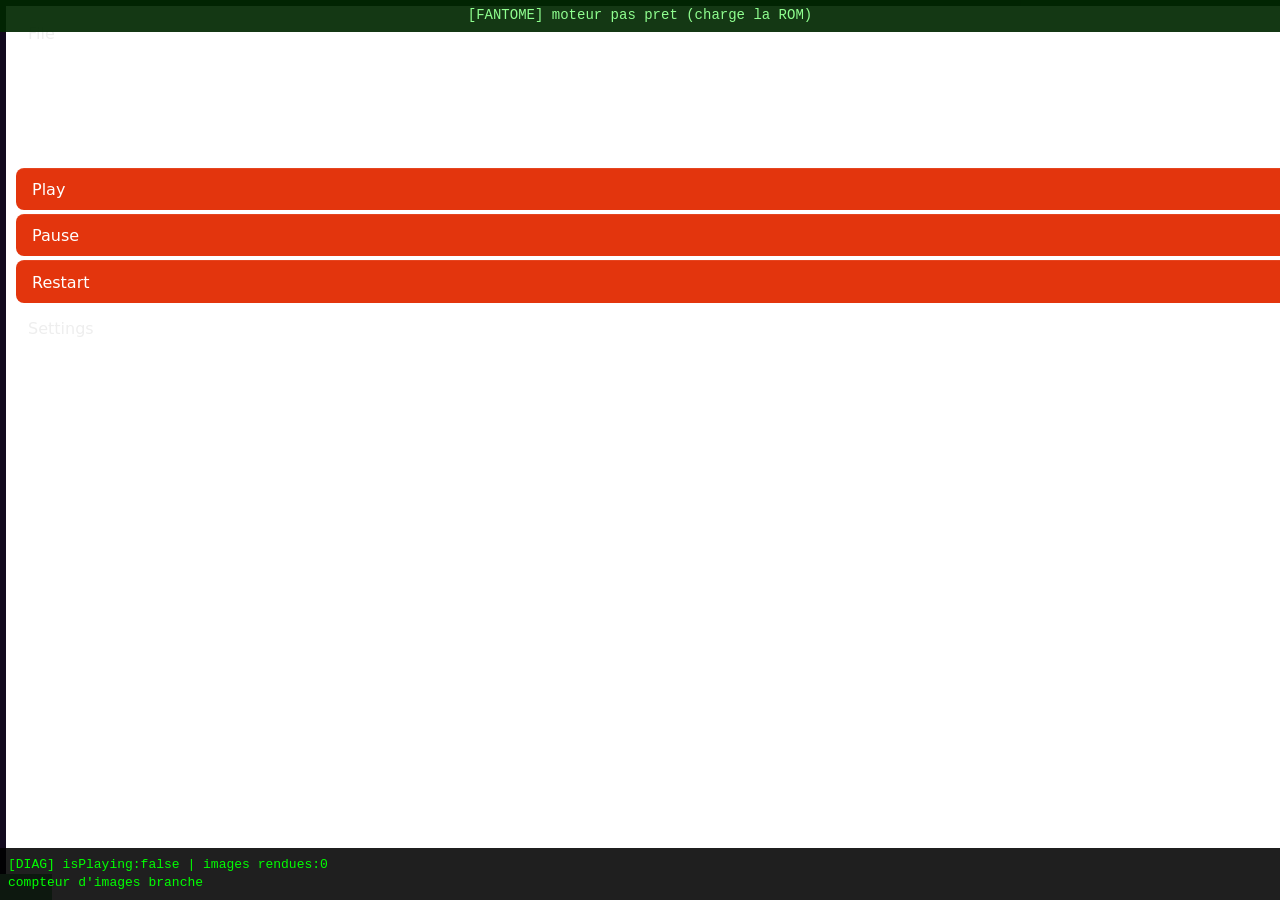
<file: iodine/test.html>
<!DOCTYPE html>
<html>
    <head>
        <title>Valdoria - test IodineGBA</title>
        <meta charset="UTF-8">
		<meta name="viewport" content="width=160">
		<meta name="viewport" content="initial-scale=1, maximum-scale=1">
        <!--Required Scripts-->
        <script src="IodineGBA/includes/TypedArrayShim.js"></script>
        <script src="IodineGBA/core/Cartridge.js"></script>
        <script src="IodineGBA/core/DMA.js"></script>
        <script src="IodineGBA/core/Emulator.js"></script>
        <script src="IodineGBA/core/Graphics.js"></script>
        <script src="IodineGBA/core/RunLoop.js"></script>
        <script src="IodineGBA/core/Memory.js"></script>
        <script src="IodineGBA/core/IRQ.js"></script>
        <script src="IodineGBA/core/JoyPad.js"></script>
        <script src="IodineGBA/core/Serial.js"></script>
        <script src="IodineGBA/core/Sound.js"></script>
        <script src="IodineGBA/core/Timer.js"></script>
        <script src="IodineGBA/core/Wait.js"></script>
        <script src="IodineGBA/core/CPU.js"></script>
        <script src="IodineGBA/core/Saves.js"></script>
        <script src="IodineGBA/core/sound/FIFO.js"></script>
        <script src="IodineGBA/core/sound/Channel1.js"></script>
        <script src="IodineGBA/core/sound/Channel2.js"></script>
        <script src="IodineGBA/core/sound/Channel3.js"></script>
        <script src="IodineGBA/core/sound/Channel4.js"></script>
        <script src="IodineGBA/core/CPU/ARM.js"></script>
        <script src="IodineGBA/core/CPU/THUMB.js"></script>
        <script src="IodineGBA/core/CPU/CPSR.js"></script>
        <script src="IodineGBA/core/graphics/Renderer.js"></script>
        <script src="IodineGBA/core/graphics/RendererShim.js"></script>
        <script src="IodineGBA/core/graphics/RendererProxy.js"></script>
        <script src="IodineGBA/core/graphics/BGTEXT.js"></script>
        <script src="IodineGBA/core/graphics/BG2FrameBuffer.js"></script>
        <script src="IodineGBA/core/graphics/BGMatrix.js"></script>
        <script src="IodineGBA/core/graphics/AffineBG.js"></script>
        <script src="IodineGBA/core/graphics/ColorEffects.js"></script>
        <script src="IodineGBA/core/graphics/Mosaic.js"></script>
        <script src="IodineGBA/core/graphics/OBJ.js"></script>
        <script src="IodineGBA/core/graphics/OBJWindow.js"></script>
        <script src="IodineGBA/core/graphics/Window.js"></script>
        <script src="IodineGBA/core/graphics/Compositor.js"></script>
        <script src="IodineGBA/core/memory/DMA0.js"></script>
        <script src="IodineGBA/core/memory/DMA1.js"></script>
        <script src="IodineGBA/core/memory/DMA2.js"></script>
        <script src="IodineGBA/core/memory/DMA3.js"></script>
        <script src="IodineGBA/core/cartridge/SaveDeterminer.js"></script>
        <script src="IodineGBA/core/cartridge/SRAM.js"></script>
        <script src="IodineGBA/core/cartridge/FLASH.js"></script>
        <script src="IodineGBA/core/cartridge/EEPROM.js"></script>
        <script src="IodineGBA/core/cartridge/GPIO.js"></script>
        <!--Add your webpage scripts below-->
        <script src="user_scripts/AudioGlueCode.js"></script>
        <script src="user_scripts/base64.js"></script>
        <script src="user_scripts/CoreGlueCode.js"></script>
        <script src="user_scripts/GfxGlueCode.js"></script>
        <script src="user_scripts/GUIGlueCode.js"></script>
        <script src="user_scripts/JoyPadGlueCode.js"></script>
        <script src="user_scripts/ROMLoadGlueCode.js"></script>
        <script src="user_scripts/SavesGlueCode.js"></script>
        <script src="user_scripts/WorkerGfxGlueCode.js"></script>
        <script src="user_scripts/WorkerGlueCode.js"></script>
        <script src="user_scripts/XAudioJS/swfobject.js"></script>
        <script src="user_scripts/XAudioJS/resampler.js"></script>
        <script src="user_scripts/XAudioJS/XAudioServer.js"></script>
        <link rel="stylesheet" href="user_css/main.css">
        <style>
      /* override Valdoria : canvas responsive + tactile lisible (mobile) */
      html,body{margin:0;background:#120a1e;color:#eee;font-family:system-ui,sans-serif}
      #main{display:flex;justify-content:center;padding:8px}
      #emulator_target{width:100%;max-width:520px;height:auto;image-rendering:pixelated;background:#000;border-radius:8px}
      .touch-controls{display:flex;gap:18px;justify-content:center;flex-wrap:wrap;margin:14px 8px}
      .touch-controls button{min-width:54px;min-height:54px;font-size:18px;margin:3px;border-radius:10px}
      #menu, #menu ul{list-style:none;padding:6px;margin:0}
      #tempMessage{display:block;text-align:center;color:#ffcb05}
      #main{height:auto !important;padding:8px;display:block}
      #emulator_target{width:100% !important;max-width:480px !important;height:auto !important;aspect-ratio:3 / 2 !important;display:block;margin:0 auto}
      /* mobile : le menu deroulant au survol est inutilisable au toucher -> tout visible */
      .menu, .menu li { display:block !important; }
      .menu > li { border-top:1px solid rgba(255,255,255,.08); padding:6px; }
      .menu ul { display:block !important; position:static !important; box-shadow:none !important; background:rgba(255,255,255,.05) !important; margin:4px 0 4px 14px !important; }
      .files { font-size:15px; padding:6px 0; }
      #play,#pause,#restart,#fullscreen { display:inline-block; background:#e3350d; color:#fff; padding:8px 16px; border-radius:8px; margin:4px; cursor:pointer; }
    </style>
</head>
    <body>
        <div id="container">
            <div id="menu" class="paused">
                <ul class="menu" id="menu_top">
                    <li>
                        File
                        <ul>
                            <li><span>BIOS: </span> <input type="file" id="bios_load" class="files"></li>
                            <li><span>Game: </span> <input type="file" id="rom_load" class="files"></li>
                        </ul>
                    </li>
                    <li id="play" class="show">Play</li>
                    <li id="pause" class="hide">Pause</li>
                    <li id="restart">Restart</li>
                    <li>
                        Settings
                        <ul>
                            <li>
                                <input type="checkbox" id="skip_boot"> Skip Boot Intro
                            </li>
                            <li>
                                <input type="checkbox" id="toggleSmoothScaling" checked="checked"> Smooth Scaling
                            </li>
                            <li>
                                <input type="checkbox" id="toggleDynamicSpeed"> Dynamic Speed
                            </li>
                            <li>
                                <input type="checkbox" id="offthread-cpu" checked="checked"> CPU off-thread
                            </li>
                            <li>
                                <input type="checkbox" id="offthread-gpu" checked="checked"> GPU off-thread
                            </li>
                            <li>
                                <input type="checkbox" id="sound"> Sound
                            </li>
                            <li>
                                GBA Bindings
                                <ul>
                                    <li id="key_a">
                                        <span>A</span>
                                    </li>
                                    <li id="key_b">
                                        <span>B</span>
                                    </li>
                                    <li id="key_l">
                                        <span>L</span>
                                    </li>
                                    <li id="key_r">
                                        <span>R</span>
                                    </li>
                                    <li id="key_start">
                                        <span>Start</span>
                                    </li>
                                    <li id="key_select">
                                        <span>Select</span>
                                    </li>
                                    <li id="key_up">
                                        <span>↑</span>
                                    </li>
                                    <li id="key_down">
                                        <span>↓</span>
                                    </li>
                                    <li id="key_left">
                                        <span>←</span>
                                    </li>
                                    <li id="key_right">
                                        <span>→</span>
                                    </li>
                                </ul>
                            </li>
                            <li>
                                Emulator Bindings
                                <ul>
                                    <li id="key_volumeup">
                                        <span>Volume Up</span>
                                    </li>
                                    <li id="key_volumedown">
                                        <span>Volume Down</span>
                                    </li>
                                    <li id="key_speedup">
                                        <span>Speed Up</span>
                                    </li>
                                    <li id="key_slowdown">
                                        <span>Slow Down</span>
                                    </li>
                                    <li id="key_speedreset">
                                        <span>Speed Reset</span>
                                    </li>
                                    <li id="key_fullscreen">
                                        <span>Fullscreen</span>
                                    </li>
                                    <li id="key_playpause">
                                        <span>Play/Pause</span>
                                    </li>
                                    <li id="key_restart">
                                        <span>Restart</span>
                                    </li>
                                </ul>
                            </li>
                        </ul>
                    </li>
                    <li>
                        Volume
                        <ul>
                            <li>
                                <input type="range" id="volume">
                            </li>
                        </ul>
                    </li>
                    <li id="saves_menu">
                        Saves
                        <ul id="saves_menu_container">
                            <li>
                                <span>Import:</span><input type="file" id="import" class="files">
                            </li>
                            <li id="existing_saves">
                                <span>Existing Saves</span>
                                <ul id="existing_saves_list">

                                </ul>
                            </li>
                            <li>
                                <a href="./" id="export" target="_new">Export All Saves</a>
                            </li>
                        </ul>
                    </li>
                    <li id="fullscreen">Fullscreen</li>
                    <li>
                        <span id="speed">Speed</span>
                        <ul>
                            <li>
                                <input type="range" id="speedset">
                            </li>
                        </ul>
                    </li>
                </ul>
            </div>
            <div id="main">
                <canvas class="canvas" id="emulator_target" width="240" height="160"></canvas>
            </div>
            <div class="touch-controls">
                <div class="touch-dpad">
                    <button id="touch-up">↑</button><br>
                    <button id="touch-left">←</button>
                    <button id="touch-right">→</button><br>
                    <button id="touch-down">↓</button>
                </div>
                <div class="touch-buttons">
                    <button id="touch-select">SELECT</button> 
                    <button id="touch-start">START</button>
                </div>
                <div class="touch-buttons">
                    <button id="touch-a">A</button>
                    <button id="touch-b">B</button><br>
                    <button id="touch-l">L</button>
                    <button id="touch-r">R</button>
                </div>
            </div>
            <span class="message" id="tempMessage"></span>
        </div>
    <script>
window.addEventListener("load", function () {
  var n = 0, iv = setInterval(function () {
    if (typeof IodineGUI !== "undefined" && IodineGUI.Iodine) {
      try {
        IodineGUI.defaults.skipBoot = true;
        if (typeof setValue === "function") { setValue("skipBoot", true); }
        IodineGUI.Iodine.toggleSkipBootROM(true);
        var cb = document.getElementById("skip_boot"); if (cb) { cb.checked = true; }
      } catch (e) {}
      clearInterval(iv);
    } else if (++n > 60) { clearInterval(iv); }
  }, 100);
});
</script>
<script>
(function(){
  var d=document.createElement("div");
  d.id="vd-diag";
  d.style.cssText="position:fixed;left:0;right:0;bottom:0;z-index:99999;background:rgba(0,0,0,.88);color:#0f0;font:13px/1.4 monospace;padding:8px;white-space:pre-wrap";
  var frames=0, logs=[];
  function show(){
    var playing=(typeof IodineGUI!=="undefined")?IodineGUI.isPlaying:"?";
    d.textContent="[DIAG] isPlaying:"+playing+" | images rendues:"+frames+"\n"+logs.slice(-5).join("\n");
  }
  window.onerror=function(m,src,l){ logs.push("ERREUR: "+m+" @"+(src||"")+":"+l); show(); return false; };
  window.addEventListener("load", function(){
    document.body.appendChild(d); show();
    var rl=document.getElementById("rom_load");
    if(rl){ rl.addEventListener("change", function(){
      var f=this.files&&this.files[0];
      logs.push("ROM choisie: "+(f?(f.name+" "+Math.round(f.size/1024)+" Ko"):"aucune"));
      show();
      setTimeout(function(){ try{ IodineGUI.Iodine.play(); logs.push("play() appele"); }catch(e){ logs.push("play err: "+e); } show(); }, 900);
    }); }
  });
  var hooked=false;
  setInterval(function(){
    if(typeof IodineGUI!=="undefined" && IodineGUI.Blitter && !hooked && IodineGUI.Blitter.attachGfxPostCallback){
      try{ IodineGUI.Blitter.attachGfxPostCallback(function(){ frames++; }); hooked=true; logs.push("compteur d'images branche"); }catch(e){ logs.push("hook err: "+e); }
    }
    show();
  }, 500);
})();
</script>
<script>
(function(){
  /* IodineGBA exige un BIOS pour booter. On telecharge le BIOS open-source
     (Cult-of-GBA, MIT) embarque, et on l'attache avant le lancement. */
  var n=0, iv=setInterval(function(){
    if (typeof IodineGUI!=="undefined" && IodineGUI.Iodine && typeof downloadFile==="function" && typeof attachBIOS==="function") {
      clearInterval(iv);
      try { downloadFile("gba_bios.bin", function(){ try{ processDownload(this, attachBIOS); }catch(e){} }); } catch(e){}
    } else if (++n>100) { clearInterval(iv); }
  }, 80);
})();
</script>
<script>
(function(){
  function rdMem(){ try{ var i=IodineGUI.Iodine; return (i&&i.IOCore&&i.IOCore.memory&&i.IOCore.memory.internalRAM)?i.IOCore.memory:null; }catch(e){ return null; } }
  function rd8(m,a){ a>>>=0; if(a>=0x03000000&&a<0x03008000)return m.internalRAM[a&0x7FFF]||0; if(a>=0x02000000&&a<0x02040000)return m.externalRAM[a&0x3FFFF]||0; return 0; }
  function rd16(m,a){ return rd8(m,a)|(rd8(m,a+1)<<8); }
  function rd32(m,a){ return (rd8(m,a)|(rd8(m,a+1)<<8)|(rd8(m,a+2)<<16)|(rd8(m,a+3)<<24))>>>0; }
  function lirePos(m,addr){ var ptr=rd32(m,addr); if(ptr<0x02000000||ptr>=0x02040000)return null; var x=rd16(m,ptr),y=rd16(m,ptr+2),g=rd8(m,ptr+4),mp=rd8(m,ptr+5); if(x<1||x>1500||y<1||y>1500||g>60||mp>90)return null; return {addr:addr,x:x,y:y,g:g,m:mp}; }
  function scan(m){ for(var a=0x03000000;a<0x03007FF8;a+=4){ var p2=rd32(m,a+4); if(p2<0x02000000||p2>=0x02040000)continue; if(lirePos(m,a))return a; } return null; }
  var GEN3={0x00:" ",0xAB:"!",0xAC:"?",0xAD:".",0xAE:"-"};
  "0123456789".split("").forEach(function(c,i){GEN3[0xA1+i]=c;});
  "ABCDEFGHIJKLMNOPQRSTUVWXYZ".split("").forEach(function(c,i){GEN3[0xBB+i]=c;});
  "abcdefghijklmnopqrstuvwxyz".split("").forEach(function(c,i){GEN3[0xD5+i]=c;});
  [[0x06,"\u00C9"],[0x16,"\u00E0"],[0x19,"\u00E7"],[0x1A,"\u00E8"],[0x1B,"\u00E9"],[0x1C,"\u00EA"],[0x20,"\u00EE"],[0x24,"\u00F4"],[0x26,"\u00F9"],[0x28,"\u00FB"]].forEach(function(p){GEN3[p[0]]=p[1];});
  function lireNom(m,sb1Addr){ try{ var ptr2=rd32(m,sb1Addr+4); if(ptr2<0x02000000||ptr2>=0x02040000)return null; var nom=""; for(var i=0;i<7;i++){ var c=rd8(m,ptr2+i); if(c===0xFF)break; nom+=GEN3[c]||"?"; } nom=nom.replace(/^\s+|\s+$/g,""); return nom||null; }catch(e){ return null; } }
  var sb1=null;
  function readPos(m){ try{ var cands=[0x03004F58,0x03005008,0x0300500C,0x03005010]; if(sb1){ var p=lirePos(m,sb1); if(p)return p; sb1=null; } for(var i=0;i<cands.length;i++){ var q=lirePos(m,cands[i]); if(q){sb1=cands[i];return q;} } var a=scan(m); if(a){sb1=a;return lirePos(m,a);} }catch(e){} return null; }
  var box=document.createElement("div");
  box.id="vd-fantome";
  box.style.cssText="position:fixed;top:0;left:0;right:0;z-index:100000;background:rgba(0,40,0,.92);color:#8fff8f;font:14px/1.4 monospace;padding:6px;text-align:center";
  box.textContent="[FANTOME] en attente de la ROM...";
  window.addEventListener("load",function(){ document.body.appendChild(box); });
  setInterval(function(){
    var m=rdMem();
    if(!m){ box.textContent="[FANTOME] moteur pas pret (charge la ROM)"; return; }
    var p=readPos(m);
    if(p){ box.textContent="[FANTOME OK] x="+p.x+" y="+p.y+" carte="+p.g+"."+p.m+" | nom: "+(lireNom(m,p.addr)||"?"); }
    else { box.textContent="[FANTOME] RAM lisible, position pas encore trouvee -> marche un peu en jeu"; }
  },400);
})();
</script>
</body>
</html>
</file>
<file: iodine/user_css/main.css>
/*
|-----------------------------------------
| Core CSS
|-----------------------------------------
 */

html, body {
    font-family: Open Sans, Arial, sans-serif;
    height: 100%;
    width:100%;
    margin: 0;
    padding: 0;
    background: #000;
    overflow: hidden;
    box-sizing: border-box;
    -webkit-touch-callout: none;
    -webkit-user-select: none;
    -khtml-user-select: none;
    -moz-user-select: none;
    -ms-user-select: none;
    user-select: none;
}

/* reset all list items */
ul{
    list-style: none;
    padding: 0;
    margin: 0;
}

#container {
    width: 100%;
    height: 100%;
}

#main {
    position:absolute;
    top: 0px;
    left: 0px;
    right: 0px;
    bottom: 0px;
}

/*
|-----------------------------------------
| Canvas
|-----------------------------------------
|
| Classes are automatically overwritten 
| by the filter styles, therefore only
| attributes and id's can be used.
|
 */

canvas {
    margin: auto;
    display: block;
    padding: 0px;
    background-color: rgb(248, 248, 248);
    cursor: none;
}

canvas.textureSmooth {
    image-rendering: auto;
    image-rendering: optimizeQuality;
    -ms-interpolation-mode: bicubic;
}

canvas.texturePixelated {
    image-rendering: -webkit-optimize-contrast;
    image-rendering: -o-crisp-edges;
    image-rendering: -moz-crisp-edges;
    image-rendering: crisp-edges;
    image-rendering: pixelated;
    -ms-interpolation-mode: nearest-neighbor;
}

/*
|-----------------------------------------
| Messages
|-----------------------------------------
 */

.message {
    background: #6cc27d;
    padding: 1em 2em;
    text-align: center;
    color: #fff;
    bottom: 0px;
    position: fixed;
    left: 0px;
    display: none;
    font-weight: bold;
    vertical-align: bottom;
    font-family: monospace;
    z-index: 1;
}

/*
|-----------------------------------------
| Main Menu
|-----------------------------------------
 */

/* top level menu */
div#menu {
    position: absolute;
    z-index: 1;
    width: 100%;
    height: 0px;
}
.menu {
    position: fixed;
    display: flex;
    flex-wrap: wrap;
    width: 100%;
    background: #fff;
    border-bottom: 1px solid rgba(0,0,0,.1);
    transition: .3s ease;
	cursor: pointer;
}

/* auto hide menu while playing */
.playing .menu{opacity: 0;}
.playing .menu:hover{opacity: 0.9;}

/* sub level menu */
.menu ul{
    visibility: hidden;
    opacity: 0;
    position: absolute;
    top:100%;
    left:0;
    background-color: rgb(245, 245, 245);
    box-shadow: 0 5px 10px 0 rgba(0,0,0,.1);
    transition: .3s ease;
    z-index: 1;
}

li.hide {
    display: none !important;
}

/* bottom level nav */
.menu ul ul{
    top:0;
    left: 100%;
}

#menu_top li {
    padding: .7em 1em;
}

.menu ul li {
    padding: .3em 1em !important;
}

.menu li{
    white-space: nowrap;
    position: relative;
    cursor:pointer;
}

.menu li:hover{
    background: rgba(0,0,0,.1);
}

/* show sub nav on hover */
.menu li:hover > ul{
    visibility: visible;
    opacity: 1;
}

/*
|-----------------------------------------
| Touch Controls
|-----------------------------------------
 */

.touch-controls{
    display: flex;
    padding: 1em;
    position: absolute;
    bottom: 0px;
    left: 0px;
    right: 0px;
}

.touch-controls button{
    display: inline-block;
    -webkit-appearance: none;
    border:0;
    outline: 0;
    background: #fff;
    opacity: 0.7;
    width: 3em;
    height: 3em;
    line-height: 3em;
    text-align: center;
    cursor: pointer;
    transition: .1s ease;
    margin:.5em;
}

.touch-controls button:active{
    transform: scale(0.95);
    box-shadow: 0 0 10px 0 rgba(0,0,0,0.4) inset;
}

.touch-dpad, .touch-buttons{
    flex-grow: 1;
    text-align: center;
}

.touch-buttons{
    align-self: flex-end;
}

.touch-dpad--up{
    flex-grow: 1;
    width: 100%;
}

/* Only show controls on portrait mode screens */
@media screen and (min-aspect-ratio: 1/1) {
    .touch-controls{
        display: none;
    }
    #main {
        display: flex;
        justify-content: center;
        flex-grow: 1;
        align-items: center;
    }
}
</file>
